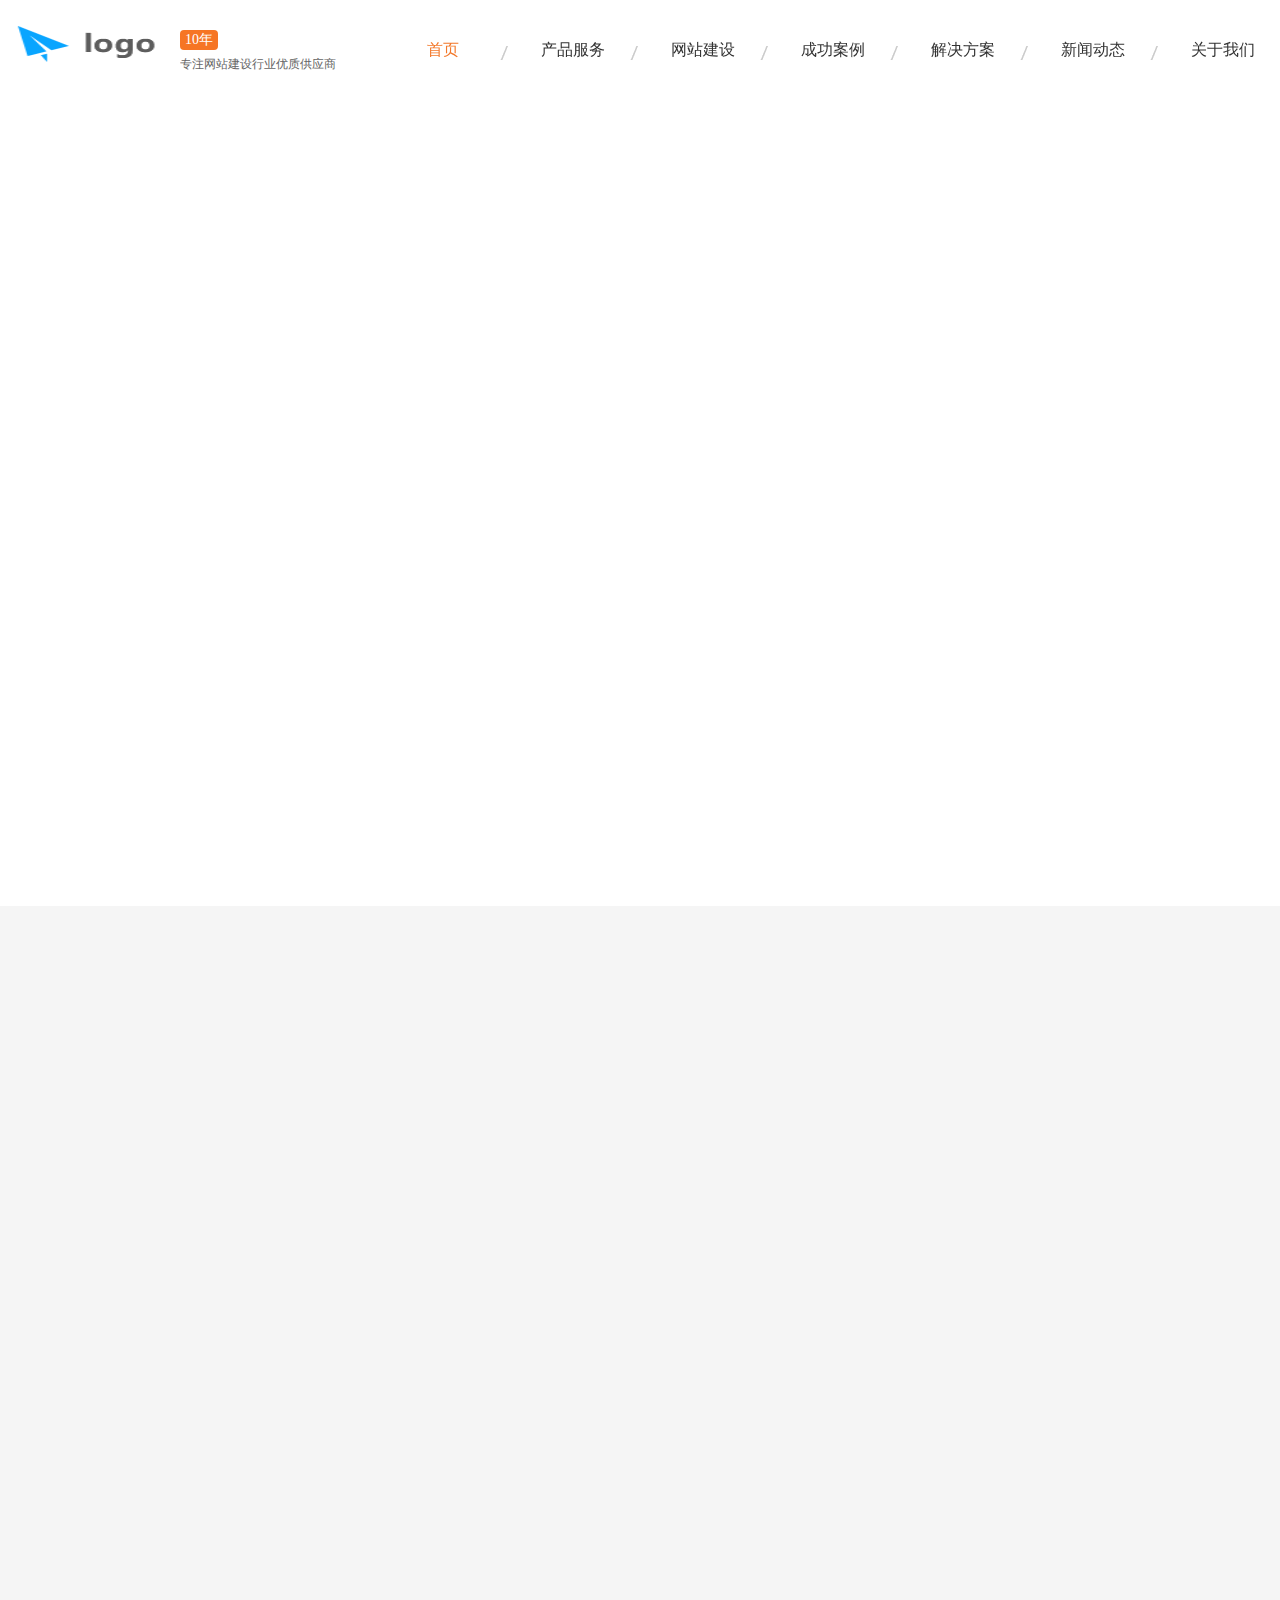
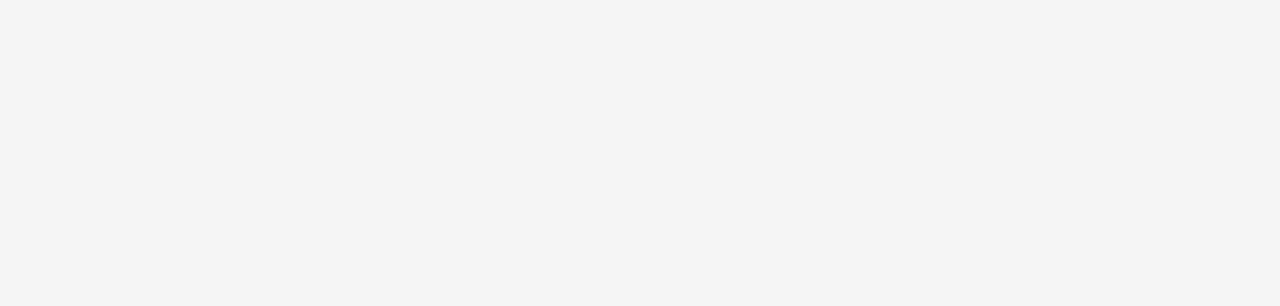
<file: product.html>
<!DOCTYPE html>
<html>

<head>
    <meta charset="UTF-8">
    <title>产品服务</title>

    <link rel="stylesheet" type="text/css" href="statics/css/style.css" />

    <link rel="stylesheet" type="text/css" href="statics/css/anim.css" />
</head>

<body>
    <div class="holer"></div>
    <div id="headdiv">
        <!-- <div class="top01">
            <div class="gy2">
                <span class="l">Welcome to my website!</span>
                <div class="top01_center">
                    <img src="statics/images/top_tel_icon.png" width="18" height="18"> 全国热线：400-888-8888
                    江苏：065-888888888
                </div>
            </div>
        </div> -->
        <div class="top02">
            <div class="top02_center">
                <div class="logo">
                    <a href="#"><img src="statics/images/logo.png" width="180" height="60"></a>
                    <div>
                        <div class="logo-year">10年</div>
                        <div class="logo-text">专注网站建设行业优质供应商</div>
                    </div>
                </div>

                <div class="nav">
                    <ul>
                        <li id="m1" class="m on">
                            <a href="index.html" class="aa1 mmm" id="sel">首页</a>
                        </li>
                        <li id="m6" class="m">
                            <a href="product.html" class="aa6 mmm">产品服务</a>
                            <div class="sub">
                                <div class="nav_xiao">
                                    <div class="xiao_six">
                                        <ul>
                                            <li class="bgs1">
                                                <div class="xiao_six_con">
                                                    <h2 class="xiao_six_l">网站建设</h2>
                                                    <a href="#">- 企业营销</a>
                                                    <a href="#">- 响应式网站</a>
                                                    <a href="#">- 创意品牌</a>
                                                    <a href="#">- 营销型网站建设</a>
                                                    <a href="#">- 购物商城</a>
                                                    <a href="#">- 网站改版</a>
                                                    <a href="#">- 手机微信</a>
                                                    <a href="#" class="a bgs1">建站免费报价</a>
                                                </div>
                                            </li>
                                            <li class="bgs2">
                                                <div class="xiao_six_con">
                                                    <h2 class="xiao_six_l">移动业务</h2>
                                                    <a href="#">- 手机网站</a>
                                                    <a href="#">- O2O电商</a>
                                                    <a href="#">- 微信商城</a>
                                                    <a href="#">- 小程序</a>
                                                    <a href="#">- 微信分销</a>
                                                    <a href="#" class="a bgs2">手机网站设计</a>
                                                </div>
                                            </li>
                                            <li class="bgs3">
                                                <div class="xiao_six_con">
                                                    <h2 class="xiao_six_l">基础业务</h2>
                                                    <a href="#">- 域名注册</a>
                                                    <a href="#">- 虚拟主机</a>
                                                    <a href="#">- 企业邮箱</a>
                                                    <a href="#" class="a bgs3">在线咨询</a>
                                                </div>
                                            </li>
                                        </ul>
                                    </div>
                                </div>
                            </div>
                        </li>
                        <li id="m3" class="m">
                            <a href="#" class="aa3 mmm">网站建设</a>
                            <div class="sub">
                                <div class="nav_xiao">
                                    <div class="xiao_one">
                                        <ul>
                                            <li>
                                                <a href="#"><i class="bgs1"></i>企业营销型网站建设</a>
                                            </li>
                                            <li>
                                                <a href="#"><i class="bgs2"></i>创意品牌型网站建设</a>
                                            </li>
                                            <li>
                                                <a href="#"><i class="bgs3"></i>购物商城型网站建设</a>
                                            </li>
                                            <li>
                                                <a href="#"><i class="bgs4"></i>手机微信网站建设</a>
                                            </li>
                                        </ul>
                                    </div>
                                </div>
                            </div>
                        </li>
                        <li id="m4" class="m">
                            <a href="#" class="aa4 mmm">成功案例</a>
                            <div class="sub">
                                <div class="nav_xiao max1100">
                                    <div class="xiao_five">
                                        <img src="statics/images/cr_img1.png">
                                    </div>
                                    <div class="xiao_five2">
                                        <p>
                                            <a href="#"><i class="bgs1"></i>- 企业营销</a>
                                            <a href="#"><i class="bgs2"></i>- 移动应用</a>
                                        </p>
                                        <p>
                                            <a href="#"><i class="bgs3"></i>- 购物商城</a>
                                            <a href="#"><i class="bgs4"></i>- 外贸网站</a>
                                        </p>
                                        <p>
                                            <a href="#"><i class="bgs5"></i>- 行业门户</a>
                                            <a href="#"><i class="bgs6"></i>- 创意品牌</a>
                                        </p>
                                    </div>
                                </div>
                            </div>
                        </li>
                        <li id="m8" class="m">
                            <a href="#" class="aa8 mmm">解决方案</a>
                            <div class="sub">
                                <div class="nav_xiao">
                                    <div class="xiao_four l">
                                        <h2>解决方案</h2>
                                        <ul class="ul">
                                            <li>
                                                <a href="#"><i class="bgs1"></i><b>企业网站建设解决方案</b>更贴身、易落地、高性价比</a>
                                            </li>
                                            <li>
                                                <a href="#"><i class="bgs2"></i><b>营销型网站建设解决方案</b>可精准流量统计与效果分析</a>
                                            </li>
                                            <li>
                                                <a href="#"><i class="bgs3"></i><b>行业门户网站建设解决方案</b>能及时、准确、动态地更新</a>
                                            </li>
                                            <li>
                                                <a href="#"><i class="bgs4"></i><b>外贸网站解建设决方案</b>视觉、功能系统，展示产品</a>
                                            </li>
                                            <li>
                                                <a href="#"><i class="bgs5"></i><b>品牌形象网站建设解决方案</b>操作方便、结构先进的优点</a>
                                            </li>
                                            <li>
                                                <a href="#"><i class="bgs6"></i><b>购物商城网站建设解决方案</b>方便快捷购物车、购物指南</a>
                                            </li>
                                            <li>
                                                <a href="#"><i class="bgs7"></i><b>政府网站建设解决方案</b>可轻松定制风格各异、频道</a>
                                            </li>
                                            <li>
                                                <a href="#"><i class="bgs8"></i><b>手机网站建设解决方案</b>可隐藏、访问限制、可管理</a>
                                            </li>
                                        </ul>
                                    </div>
                                    <div class="xiao_four r">
                                        <div class="ul2">
                                            <h2>我们的产品</h2>
                                            <ul>
                                                <li>
                                                    <a href="#"><b>企业营销型网站建设</b>注重网站优化SEO结构</a>
                                                </li>
                                                <li>
                                                    <a href="#"><b>微信电商<i></i></b>便捷、高效、开放、一站式管理</a>
                                                </li>
                                                <li>
                                                    <a href="#"><b>购物商城型网站建设<i></i></b>量身定制,以销售产品为目标</a>
                                                </li>
                                                <li>
                                                    <a href="#"><b>微信分销</b>分销分佣，更广阔的业务前景</a>
                                                </li>
                                                <li>
                                                    <a href="#"><b>创意品牌型网站建设</b>适合注重美工形象的客户</a>
                                                </li>
                                                <li>
                                                    <a href="#"><b>B2B2C电商</b>经营模式支撑，招商、全支持</a>
                                                </li>
                                                <li>
                                                    <a href="#"><b>手机微信网站建设</b>随时、随地、随身访问的优势</a>
                                                </li>
                                                <li>
                                                    <a href="#"><b>O2O电商</b>全方位流量平台支持</a>
                                                </li>
                                            </ul>
                                        </div>
                                    </div>
                                </div>
                            </div>
                        </li>
                        <li id="m5" class="m">
                            <a href="#" class="aa5 mmm">新闻动态</a>
                            <div class="sub">
                                <div class="nav_xiao">
                                    <div class="xiao_three">
                                        <ul>
                                            <li>
                                                <a href="#"><img src="statics/images/nav_news.jpg">最新签约</a>
                                            </li>
                                            <li>
                                                <a href="#"><img src="statics/images/nav_news5.jpg">公司新闻</a>
                                            </li>
                                            <li>
                                                <a href="#"><img src="statics/images/nav_news2.jpg">网站优化</a>
                                            </li>
                                            <li>
                                                <a href="#"><img src="statics/images/nav_news3.jpg">建站知识</a>
                                            </li>
                                            <li>
                                                <a href="#"><img src="statics/images/nav_news4.jpg">行业资讯</a>
                                            </li>
                                        </ul>
                                    </div>
                                </div>
                            </div>
                        </li>
                        <li id="m2" class="m">
                            <a href="#" class="aa2 mmm">关于我们</a>
                            <div class="sub">
                                <div class="nav_xiao">
                                    <div class="xiao_two">
                                        <ul>
                                            <li>
                                                <a href="#"><i class="bgs1"></i>公司介绍</a>
                                            </li>
                                            <li>
                                                <a href="#"><i class="bgs2"></i>汇款方式</a>
                                            </li>
                                            <li>
                                                <a href="#"><i class="bgs3"></i>公司团队</a>
                                            </li>
                                            <li>
                                                <a href="#"><i class="bgs4"></i>发展历程</a>
                                            </li>
                                        </ul>
                                    </div>
                                </div>
                            </div>
                        </li>
                        <li id="m7" class="m">
                            <a href="#" class="aa7 mmm">联系我们</a>
                        </li>
                    </ul>
                </div>

            </div>
        </div>
    </div>

    <div class="fuSlide ck-slide imgs rel">
        <!-- <ul class="ck-slide-wrapper">
            <li class="li6" style="background-image: url(statics/images/banner.png); "> <img
                    src="statics/images/banner.png" style="display:none;" class="img">
                <div class="banner_con">
                    <div class="f48 banner1_one leftto">
                        <h2 class="f90">十年高端网站设计经验</h2>网络 . 您身边的网站建设专家
                    </div>
                    <div class="banner1_two anim-1">
                        <span class="f30">集团客户<b class="f72">200+</b></span>
                        <span class="f30">企业客户<b class="f72">5000+</b></span>
                    </div>
                </div>
            </li>
            <li class="li5" style="background-image: url(statics/images/banner2.png); "> <img
                    src="statics/images/banner2.png" class="img">
                <div class="banner_con">
                    <div class="gy2">
                        <div class="banner2_one">
                            <h2 class="f72 anim-1">全网覆盖 四网合一</h2>
                            <p class="f36 anim-2">完美兼容PC、手机、微信、IPad全终端给您良好的浏览体验。</p>
                        </div>
                    </div>
                </div>
            </li>
            <li class="li1" style="background-image: url(statics/images/banner3.png); ">
                <a href="#"><img src="statics/images/banner3.png" class="img">
                    <div class="banner_con">
                        <div class="gy2">
                            <div class="banner2_one">
                                <h2 class="f72 anim-1">精雕细琢 再鉴真品</h2>
                                <p class="f36 anim-2">我们一次又一次的蜕变，只为陪您走的更远</p>
                                <em class="leftto">查看案例</em>
                            </div>
                        </div>
                    </div>
                </a>
            </li>
            <li class="li2 current" style="background-color: #312b2b"> <img src="statics/images/banner4.png"
                    class="img">
                <div class="banner_con">
                    <div class="gy2">
                        <div class="banner4_one">
                            <h2 class="f72 anim-1">10年持续追求更高品质</h2>
                            <p class="f30 anim-2">专注于提供高端定制互联网应用服务，让我们的服务<br>帮助您的品牌更有效率的传播！ </p>
                        </div>
                    </div>
                </div>
            </li>
        </ul>
        <div class="index-waper-box">
            <div class="index-back-box digital">
                <div class="sub-arrows bx-controls-direction">
                    <i class="icom prev bx-prev ck-prev"></i>
                    <i class="icom next bx-next ck-next"></i> </div>
                <div class="sub-mouse">
                    <span><img src="statics/images/sub-mouse.png"></span> </div>
            </div>
        </div> -->
    </div>


    <div class="i_bg">
        <!-- <div class="gy2 i_one">
            <div class="i_service_t anim anim-1 anim-show">
                <h2>优势之道·素谓天成</h2>
                <p>用心、用责、 用情、人无我有、人优我特；敬天惜福，爱人有度。</p>
            </div>
            <div class="priorities">
                <div class="advantage">
                    <div class="num_box anim anim-1 anim-show">
                        <div class="num" data-num="1000">1000</div>
                        <h3>20年高端网站设计经验</h3>
                    </div>
                    <div class="num_box anim anim-2 anim-show">
                        <div class="num" data-num="208">280+</div>
                        <h3>118+政府单位的认可</h3>
                    </div>
                    <div class="num_box anim anim-3 anim-show">
                        <div class="num" data-num="560">560+</div>
                        <h3>106+上市公司的选择</h3>
                    </div>
                    <div class="num_box anim anim-4 anim-show">
                        <div class="num" data-num="1000">1000+</div>
                        <h3>8000+品牌客户的选择</h3>
                    </div>
                    <div class="num_box anim anim-5 anim-show">
                        <div class="num" data-num="1000">1000+</div>
                        <h3>8000+企业客户的选择</h3>
                    </div>
                </div>
            </div>
        </div> -->
    </div>

    <script src="statics/js/jquery-1.7.1.min.js"></script>
    <script src="statics/js/jquery.SuperSlide.2.1.1.js"></script>
    <script src="statics/js/jquery.ckSlide.js"></script>
    <script src="statics/js/waypoints.min.js"></script>
    <script src="statics/js/main.js">//主要逻辑代码</script>
    <div style="height: 1000px;background-color: #f5f5f5;">

    </div>
</body>

</html>
</file>
<file: statics/css/style.css>
@charset "utf-8";
*{margin:0;padding:0;font-family:微软雅黑;font-size:12px}
ul{list-style:none}
a{text-decoration:none;color:#686868}
img{border:none}
.l{float:left}
.gy2{width:1440px;margin:0 auto;overflow:hidden}
.holer{height:86px;overflow:hidden;background:0 0}
#headdiv{height:93px;position:fixed;top:0;width:100%;z-index:1000;background:0 0}
.top01{width:100%;height:38px;line-height:38px;background:#0889f9;color:#fff;overflow:hidden;font-size:12px}
.top01 .l{font-size:14px}
.top01_center{text-align:left;float:right;font-size:14px}
.top01_center img{vertical-align:sub;display:inline-block;margin-right:8px}
.top02{width:100%;min-width:1200px;background-color:#fff;height:86px}
.top02 .top02_center{width:1440px;min-width:1200px;margin:0 auto}
.logo{width:344px;float:left;padding-top:13px}
.logo img{float:left}
.logo .logo-year{margin-top:17px;height:20px;line-height:20px;width:38px;text-align:center;font-size:12px;color:#fff;background:#f67524;border-radius:4px;overflow:hidden;font-size:14px;color:#fff}
.logo .logo-text{margin-top:5px;height:18px;color:#656565;line-height:18px;overflow:hidden}
.nav{float:right}.nav li{position:relative}
.nav li.m{width:86px;padding-right:22px;margin:0 22px 0 0;float:left;text-align:center;background:url(../images/top_bg1.png) right 46px no-repeat}
.nav .m.on a.mmm{color:#f3782a}
.nav a.mmm{width:86px;height:46px;padding-top:40px;display:block;font-size:16px;color:#333}
.nav .sub{display:none;width:100%;padding:0;position:fixed;top:86px;overflow:hidden;text-align:left;z-index:110;left:0;background-color:#f5f5f5}
.nav .sub .nav_xiao{width:1440px;overflow:hidden;margin:0 auto}
.nav .sub .nav_xiao.max1100{max-width:1100px}
.nav .sub .nav_xiao .xiao_one{overflow:hidden;padding-top:40px;padding-bottom:40px}
.nav .sub .nav_xiao .xiao_one ul li{float:left;display:inline;height:184px;width:25%;overflow:hidden;text-align:center}
.nav .sub .nav_xiao .xiao_one ul li a{display:block;height:100%;border-right:1px solid #e6e6e6;line-height:56px;overflow:hidden;color:#000;margin-top:13px;font-size:18px;transition:all .3s}
.nav .sub .nav_xiao .xiao_one ul li:last-child a{border-right:0}
.nav .sub .nav_xiao .xiao_one ul li a:hover{color:#f67524}
.nav .sub .nav_xiao .xiao_one ul li a i{display:block;width:101px;height:84px;margin:0 auto;margin-bottom:23px;overflow:hidden;background-image:url(../images/top_pic1.png);background-repeat:no-repeat;transition:all .3s;margin-top:20px}
.nav .sub .nav_xiao .xiao_one ul li a i.bgs1{background-position:-720px top}
.nav .sub .nav_xiao .xiao_one ul li a i.bgs2{background-position:left top}
.nav .sub .nav_xiao .xiao_one ul li a i.bgs3{background-position:-360px top}
.nav .sub .nav_xiao .xiao_one ul li a i.bgs4{background-position:-1088px top}
.nav .sub .nav_xiao .xiao_one ul li a:hover i{background-image:url(../images/top_pic1.png)}
.nav .sub .nav_xiao .xiao_one ul li a:hover i.bgs1{background-position:-720px bottom}
.nav .sub .nav_xiao .xiao_one ul li a:hover i.bgs2{background-position:left bottom}
.nav .sub .nav_xiao .xiao_one ul li a:hover i.bgs3{background-position:-360px bottom}
.nav .sub .nav_xiao .xiao_one ul li a:hover i.bgs4{background-position:-1088px bottom}
.nav .sub .nav_xiao .xiao_two{margin-top:40px;margin-bottom:40px;overflow:hidden}
.nav .sub .nav_xiao .xiao_two ul li{float:left;display:inline;height:184px;width:25%;overflow:hidden;text-align:center}
.nav .sub .nav_xiao .xiao_two ul li a{display:block;height:100%;border-right:1px solid #e6e6e6;line-height:56px;overflow:hidden;color:#000;margin-top:13px;font-size:18px;transition:all .3s}
.nav .sub .nav_xiao .xiao_two ul li:last-child a{border-right:0}
.nav .sub .nav_xiao .xiao_two ul li a:hover{color:#f67524}
.nav .sub .nav_xiao .xiao_two img{float:left;margin-right:25px}
.nav .sub .nav_xiao .xiao_two .nav_div{float:left;width:380px;padding-top:30px;font-size:12px;color:#666;line-height:22px}
.nav .sub .nav_xiao .xiao_two .nav_div h2{font-size:16px;color:#f3782a;font-weight:400;letter-spacing:1px;line-height:36px}
.nav .sub .nav_xiao .xiao_two ul li a i{display:block;width:104px;height:104px;margin:0 auto;margin-bottom:13px;overflow:hidden;background-image:url(../images/top_pic2.png);background-repeat:no-repeat;margin-top:10px;background-color:#999;border-radius:50%;position:relative;transition:all .3s}
.nav .sub .nav_xiao .xiao_two ul li a i.bgs1{background-position:30px center}
.nav .sub .nav_xiao .xiao_two ul li a i.bgs2{background-position:-330px center}
.nav .sub .nav_xiao .xiao_two ul li a i.bgs3{background-position:-691px center}
.nav .sub .nav_xiao .xiao_two ul li a i.bgs4{background-position:-1050px center}
.nav .sub .nav_xiao .xiao_two ul li a:hover i{background-color:#f67524;margin-top:5px}
.nav .sub .nav_xiao .xiao_three{overflow:hidden;margin-top:60px;margin-bottom:60px}
.nav .sub .nav_xiao .xiao_three ul li{float:left;display:inline;width:18%;height:218px;overflow:hidden;margin-right:2.5%;text-align:center;position:inherit;line-height:56px;background-color:#fff}
.nav .sub .nav_xiao .xiao_three ul li:last-child{margin-right:0}
.nav .sub .nav_xiao .xiao_three ul li img{width:100%;display:block;transition:all .3s}
.nav .sub .nav_xiao .xiao_three ul li a{color:#000;width:100%;font-size:18px;height:100%;display:block}
.nav .sub .nav_xiao .xiao_three ul li a:hover{color:#f67524}
.nav .sub .nav_xiao .xiao_four{width:50%;overflow:hidden;margin-top:40px;margin-bottom:40px}
.nav .sub .nav_xiao .xiao_four.l{border-right:1px solid #e3e3e3}
.nav .sub .nav_xiao .xiao_four.r{width:49%}
.nav .sub .nav_xiao .xiao_four h2{font-size:16px;font-weight:700;color:#000;height:18px;line-height:18px}
.nav .sub .nav_xiao .xiao_four .ul{margin-top:23px}
.nav .sub .nav_xiao .xiao_four .ul li{padding-top:11px;padding-bottom:11px;height:44px;line-height:22px;padding-left:15px;margin-right:40px;width:265px;overflow:hidden;float:left;display:inline;margin-bottom:10px;position:inherit}
.nav .sub .nav_xiao .xiao_four .ul li:nth-child(2n+0){margin-right:0}
.nav .sub .nav_xiao .xiao_four .ul li:hover{background-color:#fff}
.nav .sub .nav_xiao .xiao_four .ul li a{display:block;text-align:left;color:#999;font-size:14px}
.nav .sub .nav_xiao .xiao_four .ul li a i{margin-right:10px;margin-top:4px;float:left;width:36px;height:36px;background-repeat:no-repeat;background-position:center center}
.nav .sub .nav_xiao .xiao_four .ul li a i.bgs1{background-image:url(../images/top_pic4.png)}
.nav .sub .nav_xiao .xiao_four .ul li a i.bgs2{background-image:url(../images/top_pic5.png)}
.nav .sub .nav_xiao .xiao_four .ul li a i.bgs3{background-image:url(../images/top_pic6.png)}
.nav .sub .nav_xiao .xiao_four .ul li a i.bgs4{background-image:url(../images/top_pic7.png)}
.nav .sub .nav_xiao .xiao_four .ul li a i.bgs5{background-image:url(../images/top_pic8.png)}
.nav .sub .nav_xiao .xiao_four .ul li a i.bgs6{background-image:url(../images/top_pic9.png)}
.nav .sub .nav_xiao .xiao_four .ul li a i.bgs7{background-image:url(../images/top_pic10.png)}
.nav .sub .nav_xiao .xiao_four .ul li a i.bgs8{background-image:url(../images/top_pic11.png)}
.nav .sub .nav_xiao .xiao_four .ul li a b{font-weight:400;font-size:16px;display:block;color:#000;height:22px;overflow:hidden}
.nav .sub .nav_xiao .xiao_four .ul2{width:540px;margin:0 auto;overflow:hidden}
.nav .sub .nav_xiao .xiao_four .ul2 h2{margin-bottom:23px}
.nav .sub .nav_xiao .xiao_four .ul2 li{padding-top:11px;padding-bottom:11px;height:44px;line-height:22px;margin-right:40px;width:250px;overflow:hidden;float:left;display:inline;margin-bottom:10px;position:inherit}
.nav .sub .nav_xiao .xiao_four .ul2 li:nth-child(2n+0){margin-right:0}
.nav .sub .nav_xiao .xiao_four .ul2 li a{display:block;text-align:left;color:#999;font-size:14px}
.nav .sub .nav_xiao .xiao_four .ul2 li a b{font-weight:400;font-size:16px;display:block;color:#000;height:22px;overflow:hidden}
.nav .sub .nav_xiao .xiao_four .ul2 li a b i{display:inline-block;width:35px;height:15px;overflow:hidden;background:url(../images/top_pic12.png) no-repeat;margin-left:3px}
.nav .sub .nav_xiao .xiao_four .ul2 li a:hover b{color:#f67524}
.nav .sub .nav_xiao .xiao_five{width:549px;overflow:hidden;float:left;margin-top:40px;margin-bottom:40px;border-right:1px solid #e6e6e6}
.nav .sub .nav_xiao .xiao_five img{width:391px;height:259px}
.nav .sub .nav_xiao .xiao_five a{width:391px;height:259px;padding:0;margin-right:45px;float:left}
.nav .sub .nav_xiao .xiao_five2{float:right;text-align:left;margin-top:71px}
.nav .sub .nav_xiao .xiao_five2 a{text-align:left;float:left;margin-right:100px;height:38px;line-height:38px;color:#000;font-size:18px;margin-bottom:42px;transition:all .3s}
.nav .sub .nav_xiao .xiao_five2 a:nth-child(2n+0){margin-right:3px}
.nav .sub .nav_xiao .xiao_five2 a i{width:38px;height:38px;border-radius:50%;background-color:#999;background-repeat:no-repeat;background-image:url(../images/top_pic3.png);float:left;margin-right:20px;transition:all .3s;margin-left:0}
.nav .sub .nav_xiao .xiao_five2 a:hover{color:#f67524}
.nav .sub .nav_xiao .xiao_five2 a:hover i{background-color:#f67524}
.nav .sub .nav_xiao .xiao_five2 a i.bgs1{background-position:9px 8px}
.nav .sub .nav_xiao .xiao_five2 a i.bgs2{background-position:-233px 8px}
.nav .sub .nav_xiao .xiao_five2 a i.bgs3{background-position:9px -72px}
.nav .sub .nav_xiao .xiao_five2 a i.bgs4{background-position:-233px -72px}
.nav .sub .nav_xiao .xiao_five2 a i.bgs5{background-position:9px -152px}
.nav .sub .nav_xiao .xiao_five2 a i.bgs6{background-position:-233px -152px}
.nav .sub .nav_xiao .xiao_six{overflow:hidden;height:338px;border-left:1px solid #e6e6e6:border-right:1px solid #e6e6e6:}
.nav .sub .nav_xiao .xiao_six ul li{float:left;display:inline;height:338px;width:33.2%;overflow:hidden;border-right:1px solid #e6e6e6;text-align:center}
.nav .sub .nav_xiao .xiao_six ul li.bgs1{background:url(../images/yuming_bg1.png) right 168px no-repeat}
.nav .sub .nav_xiao .xiao_six ul li.bgs2{background:url(../images/yuming_bg2.png) right 168px no-repeat}
.nav .sub .nav_xiao .xiao_six ul li.bgs3{background:url(../images/yuming_bg3.png) right 168px no-repeat}
.nav .sub .nav_xiao .xiao_six ul li .xiao_six_con{margin:0 auto;width:80%;max-width:360px;height:338px;overflow:hidden;text-align:left}
.nav .sub .nav_xiao .xiao_six ul li:last-child{border-right:0}
.nav .sub .nav_xiao .xiao_six ul li .xiao_six_l{font-size:18px;font-weight:700;height:62px;line-height:62px;border-bottom:1px solid #e6e6e6;margin-bottom:23px}
.nav .sub .nav_xiao .xiao_six ul li a{float:left;width:136px;overflow:hidden;height:30px;line-height:30px;font-size:16px;color:#666}
.nav .sub .nav_xiao .xiao_six ul li a:hover{color:#f67524}
.nav .sub .nav_xiao .xiao_six ul li .a{display:block;width:182px;height:42px;line-height:42px;text-align:center;color:#fff;font-size:16px;margin-top:31px;transition:all .3s;clear:both}.nav .sub .nav_xiao .xiao_six ul li .a.bgs1{background-color:#f67524}
.nav .sub .nav_xiao .xiao_six ul li .a.bgs2{background-color:#248cf6;margin-top:61px}
.nav .sub .nav_xiao .xiao_six ul li .a.bgs3{background-color:#1ecc85;margin-top:91px}
.nav .sub .nav_xiao .xiao_six ul li .a:hover{opacity:.8;filter:Alpha(opacity=80);color:#fff}
.fuSlide{width:100%;height:820px;position:relative;z-index:1}
.fuSlide .imgs{width:100%}.ck-slide,.ck-slide ul.ck-slide-wrapper li,.ck-slide ul.ck-slide-wrapper li a img{transition:all 1s ease}
.ck-slide{position:relative;overflow:hidden;width:100%}
.ck-slide ul.ck-slide-wrapper{position:absolute;top:0;left:0;z-index:1;width:100%;height:100%}
.ck-slide ul.ck-slide-wrapper li{position:absolute;width:100%;left:0;top:0;background-position:center center;background-repeat:no-repeat;background-size:cover;height:100%}
.ck-slide ul.ck-slide-wrapper li:first-child{z-index:1111}
.ck-slide ul.ck-slide-wrapper li.current{z-index:1112}
.ck-slide ul.ck-slide-wrapper li a{display:block}
.ck-slide ul.ck-slide-wrapper li a .img{width:100%;height:auto;opacity:0;filter:alpha(opacity='0')}
.ck-slide ul.ck-slide-wrapper li .leftto{filter:alpha(opacity=0);opacity:0}
.ck-slide ul.ck-slide-wrapper li.current .leftto{animation:mymove8 .5s;animation-iteration-count:1;animation-fill-mode:forwards;animation-delay:0s}
.ck-slide ul.ck-slide-wrapper li .rightto{filter:alpha(opacity=0);opacity:0}
.ck-slide ul.ck-slide-wrapper li.current .rightto{animation:mymove7 .5s;animation-iteration-count:1;animation-fill-mode:forwards;animation-delay:.5s}
.ck-slide ul.ck-slide-wrapper li.current .danim-3{animation:mymove10 .8s;animation-iteration-count:1;animation-fill-mode:forwards;animation-delay:0s}
.ck-slide ul.ck-slide-wrapper li.current .anim-1{animation:mymove6 .6s;animation-iteration-count:1;animation-fill-mode:forwards;animation-delay:.3s}
.ck-slide ul.ck-slide-wrapper li.current .anim-2{animation:mymove6 .6s;animation-iteration-count:1;animation-fill-mode:forwards;animation-delay:.6s}
.ck-slide ul.ck-slide-wrapper li.current .anim-3{animation:mymove6 .6s;animation-iteration-count:1;animation-fill-mode:forwards;animation-delay:.9s}
.banner_con{top:0;left:0;width:100%;height:100%;position:absolute}
.banner1_one{text-align:center;color:#fff;margin-top:6%;font-family:华文细黑}
.banner1_one h2{font-weight:400;margin-bottom:.5%;font-family:华文细黑}
.banner1_two{text-align:center;color:#fff;margin-top:3%;opacity:0;filter:Alpha(opacity=0)}
.banner1_two span{display:inline-block;padding-left:60px;padding-right:60px;height:112px}
.banner1_two span:first-child{border-right:1px solid #677794}
.banner1_two span b{font-weight:400;color:#ffc600;display:block}
.banner_con .f90{font-size:90px}.banner_con .f72{font-size:72px}
.banner_con .f48{font-size:48px}.banner_con .f36{font-size:36px}
.banner_con .f30{font-size:30px}.banner2_one{float:right;width:45%;color:#fff}
.banner2_one h2{font-weight:400;margin-bottom:1%;font-family:华文细黑;margin-top:35%;opacity:0;filter:Alpha(opacity=0)}
.banner2_one p{color:#fff;font-family:华文细黑;opacity:0;filter:Alpha(opacity=0)}
.banner2_one em{display:block;width:208px;height:46px;line-height:46px;border:1px solid #fff;border-radius:30px;font-size:16px;text-indent:50px;background:url(../images/i_bg9.png) 138px center no-repeat;font-style:normal;margin-top:10%;transition:all .3s;cursor:pointer}
.banner2_one em:hover{background-position:150px center;margin-left:10px}
.ck-slide ul.ck-slide-wrapper li.current .banner2_one .leftto{animation-delay:1s}
.banner4_one{float:left;width:60%;color:#fff}
.banner4_one h2{font-weight:400;margin-bottom:1%;font-family:华文细黑;margin-top:15%;opacity:0;filter:Alpha(opacity=0)}
.banner4_one p{color:#fff;font-family:华文细黑;opacity:0;filter:Alpha(opacity=0)}
.banner4_one em{display:block;width:208px;height:46px;line-height:46px;border:1px solid #000;border-radius:30px;font-size:16px;text-indent:50px;background:url(../images/i_bg10.png) 138px center no-repeat;font-style:normal;margin-top:6%;transition:all .3s;cursor:pointer}
.banner4_one em:hover{background-position:150px center;margin-left:10px}
.ck-slide ul.ck-slide-wrapper li.current .banner4_one .leftto{animation-delay:1s}
.index-waper-box{position:absolute;bottom:0;width:100%;height:100px;overflow:hidden;z-index:9;perspective:800px;transform-style:preserve-3d}
.index-back-box{height:100px;background:0 0;width:1440px;margin:0 auto;overflow:hidden;transform-origin:bottom;transform:rotateX(0) translate3d(0,0,0);transition:all .65s cubic-bezier(.55,.65,.55,1) 0s}
.index-back-box.active{background:url(../images/i_banner_bg.png) left bottom repeat-x}
.index-back-box .sub-arrows{position:absolute;left:0;top:0;width:auto;height:100%;line-height:100px;padding-left:10px;font-size:0}
.index-back-box .sub-arrows i.icom{display:inline-block;vertical-align:top;width:60px;height:40%;cursor:pointer;position:relative}
.index-back-box .sub-arrows i.next:before,.index-back-box .sub-arrows i.prev:before{content:'';display:inline-block;position:absolute;top:42%;width:13px;height:22px;background-image:url(../images/sub-arrows.png);background-position:0 0;background-repeat:no-repeat}
.index-back-box .sub-arrows i.prev:before{background-position:0 0;left:-7px}
.index-back-box .sub-arrows i.next:before{background-position:-14px 0;left:24px}
.index-back-box .sub-arrows i.icom:after{position:absolute;content:'';left:0;top:28px;width:30px;height:2px;background-color:#fff;transform:scale(0,1);transition:all .3s ease-out 0s}.index-back-box .sub-arrows i.icom font{color:#000;transition:all .3s ease-out 0s}
.index-back-box .sub-arrows i.icom.prev font{position:absolute;left:9px}
.index-back-box .sub-arrows i.icom.next font{position:absolute;left:6px}
.index-back-box .sub-arrows i:hover:after{transform:scale(1,1)}
.index-back-box .sub-arrows i.icom.prev:hover font{left:-7px}
.index-back-box .sub-arrows i.icom.next:hover font{left:20px}
.index-back-box .sub-mouse{width:70%;height:43px;position:absolute;top:20px;left:15%;cursor:pointer;z-index:1;zoom:.7}
.index-back-box .sub-mouse:after{display:none;z-index:-1;position:absolute;content:'';top:-30px;left:50%;height:53px;border-right:1px solid #333;margin-left:-1px}
.index-back-box .sub-mouse span{text-align:center;display:block;position:relative;width:50%;height:100%;animation:ani-svg .85s linear 0s alternate infinite;margin:0 auto}@keyframes ani-svg{0%{opacity:.4;transform:translateY(-20px)}15%{opacity:.65;transform:translateY(-15px)}25%{opacity:.8;transform:translateY(-10px)}50%{opacity:1;transform:translateY(0)}65%{opacity:.8;transform:translateY(5px)}75%{opacity:.65;transform:translateY(10px)}100%{opacity:.4;transform:translateY(15px)}}
.i_bg{background-color:#f5f5f5;overflow:hidden}
.i_one{background-color:#fff;overflow:hidden;height:316px;margin:0 auto;margin-bottom:32px}
.i_service_t{text-align:center;padding-top:15px;color:#666;font-size:18px;line-height:32px;padding-bottom:50px}
.i_service_t h2{height:66px;line-height:66px;font-size:40px;color:#000;font-weight:400;letter-spacing:1px;font-family:华文细黑}
.i_service_t p{font-size:18px}.advantage{text-align:center;overflow:hidden}
.num_box{width:20%;float:left;height:86px;background:url(../images/i_one_bg1.png) right center no-repeat}
.num_box:last-child{background:0 0}
.num_box .num{font-weight:700;color:#f67524;font-family:华文细黑;font-weight:400;font-size:60px;width:100%;height:70px;line-height:70px;text-align:center;position:relative;z-index:2;letter-spacing:1px;margin-top:10px}
.num_box h3{font-size:16px;color:#333;font-weight:400;line-height:30px}
</file>
<file: statics/css/anim.css>
@charset "utf-8";.anim-1,.anim-2,.anim-3,.anim-4,.anim-5,.anim-6,.anim-7,.anim-8,.anim-9,.anim-10,.anim-11,.anim-12,.anim-13,.anim-14,.anim-15,.anim-16{-webkit-transform:translateY(100px) translateX(0);-moz-transform:translateY(100px) translateX(0);transform:translateY(100px) translateX(0);-webkit-transition-timing-function:ease-in-out;transition-timing-function:ease-in-out}.anim-1{-webkit-transition:transform .8s,opacity .8s;-moz-transition:transform .8s,opacity .8s;-o-transition:transform .8s,opacity .8s;transition:transform .8s,opacity .8s}.anim-2{-webkit-transition:transform 1s,opacity 1s;-moz-transition:transform 1s,opacity 1s;-o-transition:transform 1s,opacity 1s;transition:transform 1s,opacity 1s}.anim-3{-webkit-transition:transform 1.2s,opacity 1.2s;-moz-transition:transform 1.2s,opacity 1.2s;-o-transition:transform 1.2s,opacity 1.2s;transition:transform 1.2s,opacity 1.2s}.anim-4{-webkit-transition:transform 1.4s,opacity 1.4s;-moz-transition:transform 1.4s,opacity 1.4s;-o-transition:transform 1.4s,opacity 1.4s;transition:transform 1.4s,opacity 1.4s}.anim-5{-webkit-transition:transform 1.6s,opacity 1.6s;-moz-transition:transform 1.6s,opacity 1.6s;-o-transition:transform 1.6s,opacity 1.6s;transition:transform 1.6s,opacity 1.6s}.anim-6{-webkit-transition:transform 1.8s,opacity 1.8s;-moz-transition:transform 1.8s,opacity 1.8s;-o-transition:transform 1.8s,opacity 1.8s;transition:transform 1.8s,opacity 1.8s}.anim-7{-webkit-transition:transform 2s,opacity 2s;-moz-transition:transform 2s,opacity 2s;-o-transition:transform 2s,opacity 2s;transition:transform 2s,opacity 2s}.anim-8{-webkit-transition:transform 2.2s,opacity 2.2s;-moz-transition:transform 2.2s,opacity 2.2s;-o-transition:transform 2.2s,opacity 2.2s;transition:transform 2.2s,opacity 2.2s}.anim-9{-webkit-transition:transform 2.4s,opacity 2.4s;-moz-transition:transform 2.4s,opacity 2.4s;-o-transition:transform 2.4s,opacity 2.4s;transition:transform 2.4s,opacity 2.4s}.anim-10{-webkit-transition:transform 2.6s,opacity 2.6s;-moz-transition:transform 2.6s,opacity 2.6s;-o-transition:transform 2.6s,opacity 2.6s;transition:transform 2.6s,opacity 2.6s}.anim-11{-webkit-transition:transform 2.8s,opacity 2.8s;-moz-transition:transform 2.8s,opacity 2.8s;-o-transition:transform 2.8s,opacity 2.8s;transition:transform 2.8s,opacity 2.8s}.anim-12{-webkit-transition:transform 3s,opacity 3s;-moz-transition:transform 3s,opacity 3s;-o-transition:transform 3s,opacity 3s;transition:transform 3s,opacity 3s}.anim-13{-webkit-transition:transform 3.2s,opacity 3.2s;-moz-transition:transform 3.2s,opacity 3.2s;-o-transition:transform 3.2s,opacity 3.2s;transition:transform 3.2s,opacity 3.2s}.anim-14{-webkit-transition:transform 3.4s,opacity 3.4s;-moz-transition:transform 3.4s,opacity 3.4s;-o-transition:transform 3.4s,opacity 3.4s;transition:transform 3.4s,opacity 3.2s}.anim-15{-webkit-transition:transform 3.6s,opacity 3.6s;-moz-transition:transform 3.6s,opacity 3.6s;-o-transition:transform 3.6s,opacity 3.6s;transition:transform 3.6s,opacity 3.6s}.anim-16{-webkit-transition:transform 3.8s,opacity 3.8s;-moz-transition:transform 3.8s,opacity 3.8s;-o-transition:transform 3.8s,opacity 3.8s;transition:transform 3.8s,opacity 3.8s}.anim-show{-webkit-transform:translateY(0px) translateX(0);-moz-transform:translateY(0px) translateX(0);transform:translateY(0px) translateX(0);opacity:1}.anim-list .anim-1{-webkit-transition:transform .5s,opacity .5s;-moz-transition:transform .5s,opacity .5s;-o-transition:transform .5s,opacity .5s;transition:transform .5s,opacity .5s}.anim-list .anim-2{-webkit-transition:transform .6s,opacity .6s;-moz-transition:transform .6s,opacity .6s;-o-transition:transform .6s,opacity .6s;transition:transform .7s,opacity .7s}.anim-show .roundimg1{animation:mymove12 3.3s;-webkit-animation:mymove12 3.3s linear;animation-iteration-count:infinite;animation-fill-mode:forwards;animation-delay:0s;filter:alpha(opacity=100);opacity:1;-webkit-animation-iteration-count:infinite;-webkit-animation-fill-mode:forwards;-webkit-animation-delay:0s}.rotateInDownRight{visibility:hidden;animation-name:none}.anim-show .rotateInDownRight{visibility:visible;animation:rotateInDownRight 1s}.rotateInDownLeft{visibility:hidden;animation-name:none}.anim-show .rotateInDownLeft{visibility:visible;animation:rotateInDownLeft 1s}@keyframes mymove8{from{filter:alpha(opacity=0);opacity:0;-webkit-transform:translateY(0) translateX(-100px);-moz-transform:translateY(0) translateX(-100px);transform:translateY(0) translateX(-100px);-webkit-transition-timing-function:ease-in-out;transition-timing-function:ease-in-out}to{filter:alpha(opacity=100);opacity:1;-webkit-transform:translateY(0px) translateX(0);-moz-transform:translateY(0px) translateX(0);transform:translateY(0px) translateX(0)}}@-webkit-keyframes mymove8{from{filter:alpha(opacity=0);opacity:0;-webkit-transform:translateY(0) translateX(-100px);-moz-transform:translateY(0) translateX(-100px);transform:translateY(0) translateX(-100px);-webkit-transition-timing-function:ease-in-out;transition-timing-function:ease-in-out}to{filter:alpha(opacity=100);opacity:1;-webkit-transform:translateY(0px) translateX(0);-moz-transform:translateY(0px) translateX(0);transform:translateY(0px) translateX(0)}}@keyframes mymove7{from{filter:alpha(opacity=0);opacity:0;-webkit-transform:translateY(0) translateX(100px);-moz-transform:translateY(0) translateX(100px);transform:translateY(0) translateX(100px);-webkit-transition-timing-function:ease-in-out;transition-timing-function:ease-in-out}to{filter:alpha(opacity=100);opacity:1;-webkit-transform:translateY(0px) translateX(0);-moz-transform:translateY(0px) translateX(0);transform:translateY(0px) translateX(0)}}@-webkit-keyframes mymove7{from{filter:alpha(opacity=0);opacity:0;-webkit-transform:translateY(0) translateX(100px);-moz-transform:translateY(0) translateX(100px);transform:translateY(0) translateX(100px);-webkit-transition-timing-function:ease-in-out;transition-timing-function:ease-in-out}to{filter:alpha(opacity=100);opacity:1;-webkit-transform:translateY(0px) translateX(0);-moz-transform:translateY(0px) translateX(0);transform:translateY(0px) translateX(0)}}@keyframes mymove10{from{filter:alpha(opacity=0);opacity:0;-webkit-transform:translateY(-100px) translateX(0);-moz-transform:translateY(-100px) translateX(0);transform:translateY(-100px) translateX(0);-webkit-transition-timing-function:ease-in-out;transition-timing-function:ease-in-out}to{filter:alpha(opacity=100);opacity:1;-webkit-transform:translateY(0px) translateX(0);-moz-transform:translateY(0px) translateX(0);transform:translateY(0px) translateX(0)}}@-webkit-keyframes mymove10{from{filter:alpha(opacity=0);opacity:0;-webkit-transform:translateY(-100px) translateX(0);-moz-transform:translateY(-100px) translateX(0);transform:translateY(-100px) translateX(0);-webkit-transition-timing-function:ease-in-out;transition-timing-function:ease-in-out}to{filter:alpha(opacity=100);opacity:1;-webkit-transform:translateY(0px) translateX(0);-moz-transform:translateY(0px) translateX(0);transform:translateY(0px) translateX(0)}}@keyframes mymove6{from{filter:alpha(opacity=0);opacity:0;-webkit-transform:translateY(100px) translateX(0);-moz-transform:translateY(100px) translateX(0);transform:translateY(100px) translateX(0);-webkit-transition-timing-function:ease-in-out;transition-timing-function:ease-in-out}to{filter:alpha(opacity=100);opacity:1;-webkit-transform:translateY(0px) translateX(0);-moz-transform:translateY(0px) translateX(0);transform:translateY(0px) translateX(0)}}@-webkit-keyframes mymove6{from{filter:alpha(opacity=0);opacity:0;-webkit-transform:translateY(100px) translateX(0);-moz-transform:translateY(100px) translateX(0);transform:translateY(100px) translateX(0);-webkit-transition-timing-function:ease-in-out;transition-timing-function:ease-in-out}to{filter:alpha(opacity=100);opacity:1;-webkit-transform:translateY(0px) translateX(0);-moz-transform:translateY(0px) translateX(0);transform:translateY(0px) translateX(0)}}.anim-show .leftto{animation:mymove8 .5s;-webkit-animation:mymove8 .5s linear;animation-iteration-count:1;animation-fill-mode:forwards;animation-delay:.3s;-webkit-animation-iteration-count:1;-webkit-animation-fill-mode:forwards;-webkit-animation-delay:.3s}.anim-show .rightto{animation:mymove7 .5s;-webkit-animation:mymove7 .5s linear;animation-iteration-count:1;animation-fill-mode:forwards;animation-delay:.3s;-webkit-animation-iteration-count:1;-webkit-animation-fill-mode:forwards;-webkit-animation-delay:.3s}.anim-show .danim-3{animation:mymove10 .8s;-webkit-animation:mymove10 .8s linear;animation-iteration-count:1;animation-fill-mode:forwards;animation-delay:0s;-webkit-animation-iteration-count:1;-webkit-animation-fill-mode:forwards;-webkit-animation-delay:0s}
</file>
